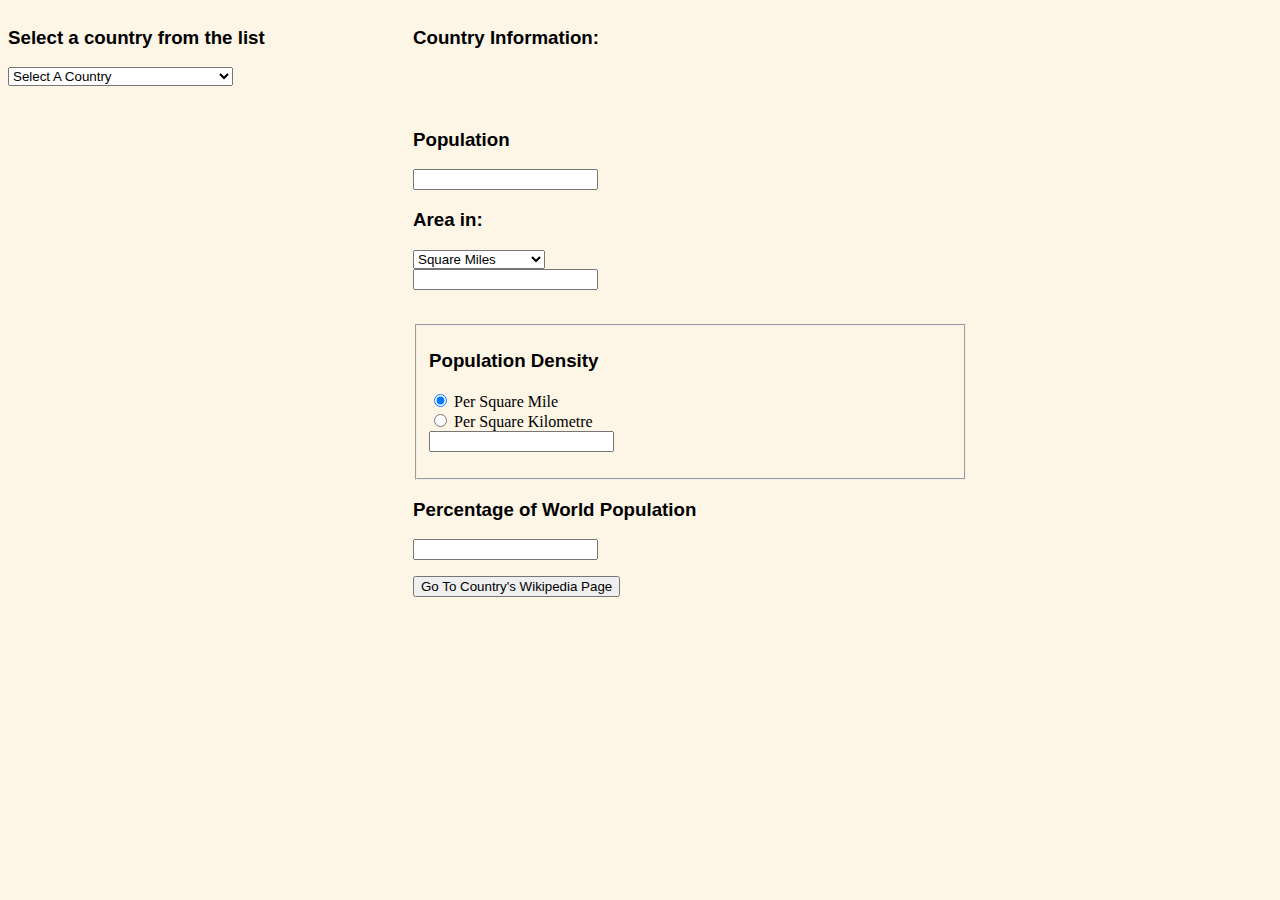
<file: FinalProject/index.html>
<!DOCTYPE html>
<html lang="en">
<head>
    <meta charset="UTF-8">
    <title>Country Information</title>
    <link href="CountryStyles.css" rel="stylesheet" />
</head>
<body>

<section id="leftScreen">
    <form>
        <h3>Select a country from the list</h3>
        <select id="SelectCountry">
            <option value="0">Select A Country</option>
        </select>
    </form>
</section>

<section id="rightScreen">
    <h3>Country Information:</h3>
    <h1 id="countryName">&nbsp;</h1>

    <section id="flagImage">
    <!--<img src="flags/Canada.png" id="countryFlag">-->
    </section>

    <h3>Population</h3>
    <input type="text" name="population" id="population"/>

    <p>
    <h3>Area in:</h3>
    <select name="areaSelect" id="areaSelect">
        <option value="0">Square Miles</option>
        <option value="1">Square Kilometres</option>
    </select>
    <br />
   <input type="text" name="area" id="area"/></p>
    <br />

    <fieldset>
        <h3>Population Density</h3>
        <input type="radio" name="perArea" value="perArea" checked> Per Square Mile<br/>
        <input type="radio" name="perArea" value="perArea"> Per Square Kilometre<br/>
        <input type="text" name="density" id="density"/></p>
    </fieldset>

    <h3>Percentage of World Population</h3>
    <input type="text" name="popPercent" id="popPercent"/></p>

    <button name="wikiLookup" id="wikiLookup">Go To Country's Wikipedia Page</button>


</section>


<script src="scripts.js"></script>
</body>
</html>
</file>
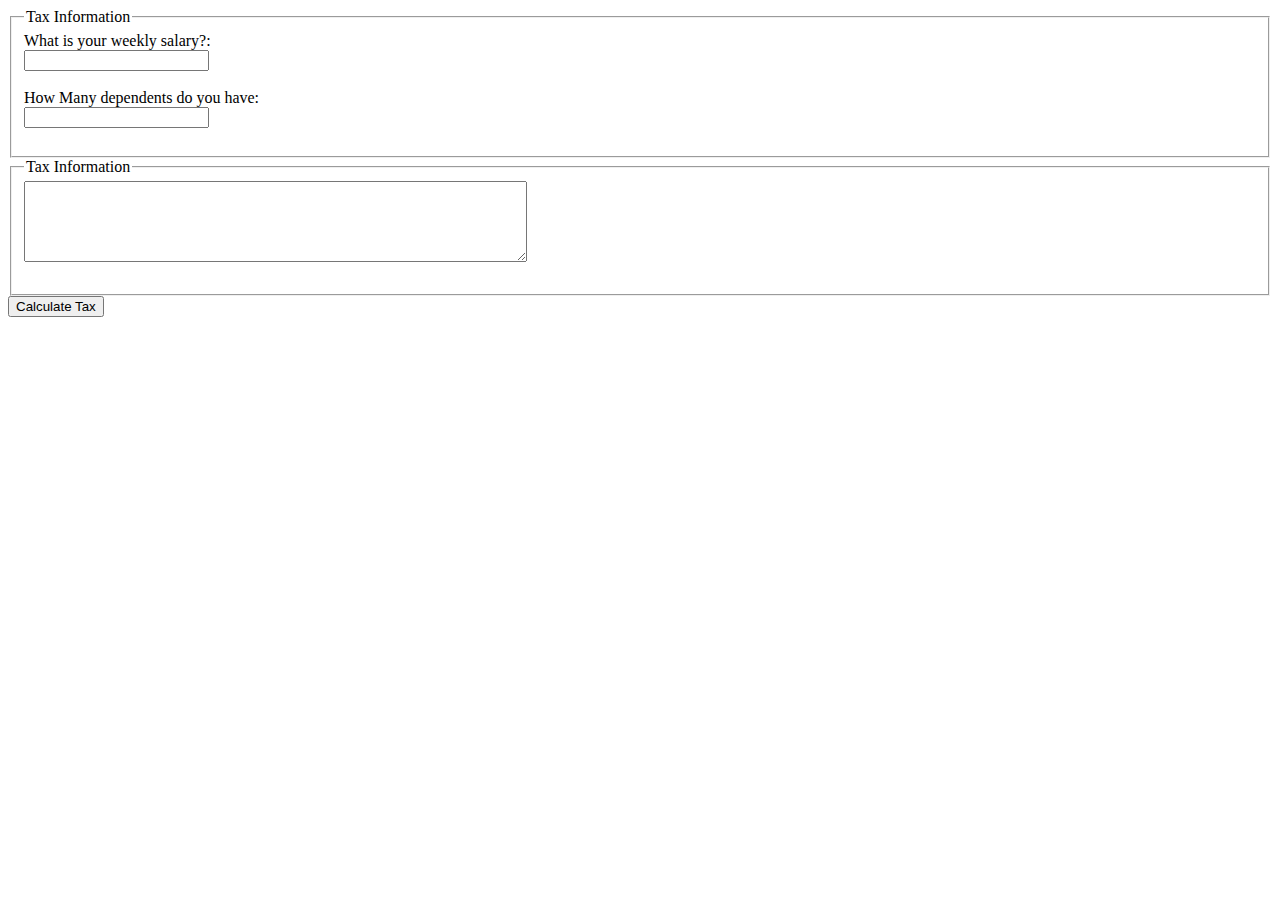
<file: TaxCalculator/index.html>
<!DOCTYPE html>
<html lang="en">
<head>
    <meta charset="UTF-8">
    <title>Tax Calculator</title>
</head>
<body>
    <form>
    <fieldset>
        <legend>Tax Information</legend>
        What is your weekly salary?:<br/>
        <input type="text" name="weeklysalary" id="weeklysalary" value="" /><br/><br/>
        How Many dependents do you have:<br/>
        <input type="text" name="numberofdependents" id="numberofdependents" value="" /><br/><br/>
    </fieldset>
    <fieldset>
        <legend>Tax Information</legend>
        <textarea rows="5" cols="60" name="outputbox" id="outputbox" value="" ></textarea><br/><br/>

    </fieldset>
</form>
<button type="button" id="calculate">Calculate Tax</button>
    <script src="scripts.js"></script>

</body>
</html>
</file>
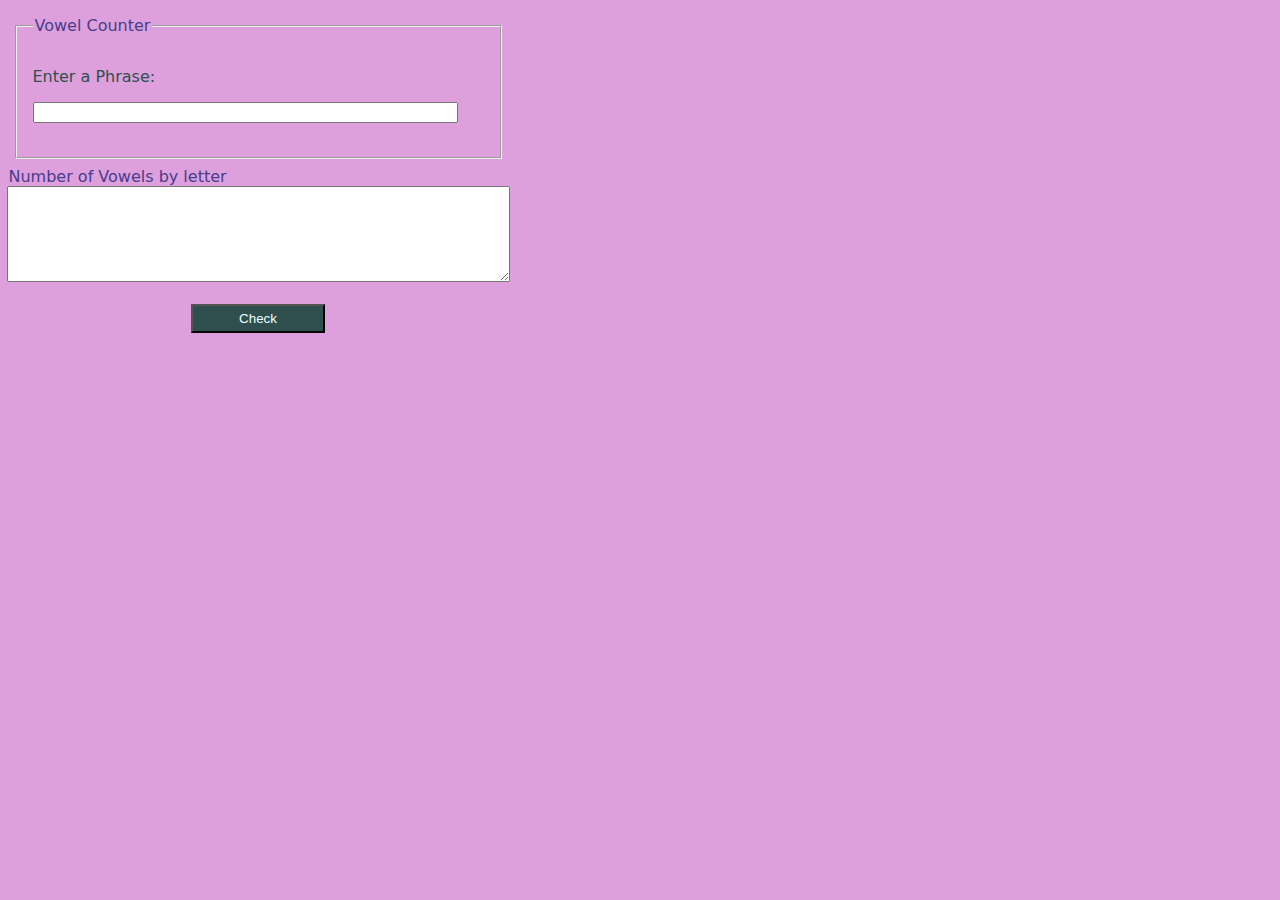
<file: vowelcounter.html>
<!DOCTYPE html>
<html lang="en">
<head>
    <meta charset="UTF-8">
    <title>Vowel Counter Game</title>
    <!--<link href="BethStyles.css" rel="stylesheet" />-->
    <link href="jsdemostyles.css" rel="stylesheet" />
</head>
<body>
<form>
    <fieldset>
        <legend>Vowel Counter</legend>
        <p>Enter a Phrase:</p>
        <input type="text" size="50" name="phraseentry" id="phraseentry" value="" /><br/><br/>
    </fieldset>
        <legend>Number of Vowels by letter</legend>
        <textarea rows="6" cols="60" name="outputbox" id="outputbox" value="" ></textarea><br/><br/>

    </fieldset>
</form>
<button type="button" id="check">Check</button>
<script src="scripts.js"></script>
</body>
</html>
</file>
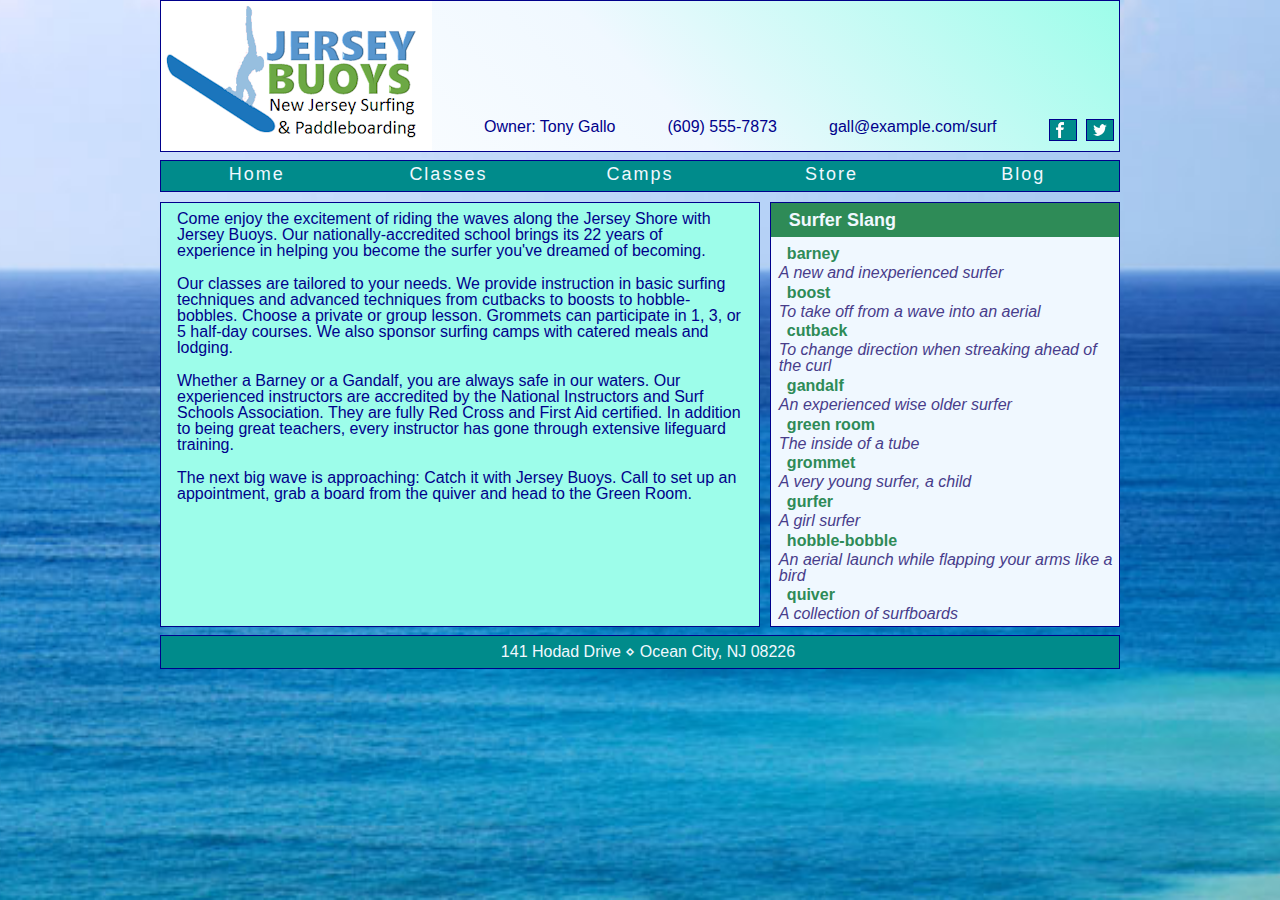
<file: JerseyBuoys/jb_home.html>
<!DOCTYPE html>
<html>
   <head>
   <!--
          New Perspectives on HTML5 and CSS3, 7th Edition
          Tutorial 5
          Case Problem 4
          
          Jersey Buoys home page
          Author: Beth MacIsaac
          Date:  2017-11-21
      
          Filename: jb_home.html
         -->
   
   <title>Jersey Buoys Surfing School</title>
       <link href="jb_reset.css" rel="stylesheet" />
       <link href="jb_styles.css" rel="stylesheet" />
</head>

<body>

<header>
    <img src="jb_logo.png" alt="Jersey Bouys Logo" id="JB_logo">
    <!--<img src="jb_image02.png">-->


    <p>Owner: Tony Gallo</p>
    <p><a href="tel:+16095557873">(609) 555-7873</a></p>

    <p><a href="mailto:gall@example.com">gall@example.com/surf</a></p>
    <p>
        <a href="http://www.facebook.com"><img src="fbicon.png" alt="Facebook" class="SocialMedia"/></a>
        <a href="http://www.twitter.com"><img src="twittericon.png" alt="Twitter" class="SocialMedia"/></a>
    </p>



</header>

<nav class="MainNav">
    <a id="navicon" href="#"><img src="jb_navicon.png" alt="" /></a>
    <ul class="MainMenu">
        <li><a href="#">Home</a></li>

        <li><a href="#" class="MainSubmenuTitle">Classes</a>
            <ul class="MainSubmenu">
                <li><a href="#">Intro Surfing</a></li>
                <li><a href="#">Surfing I</a></li>
                <li><a href="#">Surfing II</a></li>
                <li><a href="#">Surfing III</a></li>
                <li><a href="#">Master Surfing</a></li>
            </ul>
        </li>

        <li><a href="#" class="MainSubmenuTitle">Camps</a>
            <ul class="MainSubmenu">
                <li><a href="#">1-Day Grommets</a></li>
                <li><a href="#">3-Day Grommets</a></li>
                <li><a href="#">5-Day Grommets</a></li>
                <li><a href="#">Gurfer Weekend</a></li>
                <li><a href="#">Men's Retreat</a></li>
                <li><a href="#">Adult Excursions</a></li>
            </ul>
        </li>

        <li><a href="#" class="MainSubmenuTitle">Store</a>
            <ul class="MainSubmenu">
                <li><a href="#">Gear</a></li>
                <li><a href="#">Quiver</a></li>
                <li><a href="#">Clothing</a></li>
                <li><a href="#">Shopping Cart</a></li>
                <li><a href="#">My Account</a></li>
                <li><a href="#">Tracking</a></li>
            </ul>
        </li>

        <li><a href="#">Blog</a></li>
    </ul>
</nav>

<section class="MainContent">
    <article id="MainArticle">
        <p>Come enjoy the excitement of riding the waves along the Jersey Shore with Jersey Buoys.
            Our nationally-accredited school brings its 22 years of experience in helping you become
            the surfer you've dreamed of becoming.</p>

        <p>Our classes are tailored to your needs. We provide instruction in basic surfing techniques
            and advanced techniques from cutbacks to boosts to hobble-bobbles. Choose a private or
            group lesson. Grommets can participate in 1, 3, or 5 half-day courses. We also sponsor
            surfing camps with catered meals and lodging.</p>

            <p>Whether a Barney or a Gandalf, you are always safe in our waters. Our experienced
            instructors are accredited by the National Instructors and Surf Schools Association.
            They are fully Red Cross and First Aid certified. In addition to being great teachers,
                every instructor has gone through extensive lifeguard training.</p>

            <p>The next big wave is approaching: Catch it with Jersey Buoys. Call to set up an
               appointment, grab a board from the quiver and head to the Green Room.</p>
    </article>

    <aside>
       <h3>Surfer Slang</h3>
    <dl>
       <dt>barney</dt>
       <dd>A new and inexperienced surfer</dd>

       <dt>boost</dt>
       <dd>To take off from a wave into an aerial</dd>

       <dt>cutback</dt>
       <dd>To change direction when streaking ahead of the curl</dd>

       <dt>gandalf</dt>
       <dd>An experienced wise older surfer</dd>

       <dt>green room</dt>
       <dd>The inside of a tube</dd>

       <dt>grommet</dt>
       <dd>A very young surfer, a child</dd>

       <dt>gurfer</dt>
       <dd>A girl surfer</dd>

       <dt>hobble-bobble</dt>
       <dd>An aerial launch while flapping your arms like a bird</dd>

       <dt>quiver</dt>
       <dd>A collection of surfboards</dd>
    </dl>
    </aside>

</section>
<footer>

    <p> 141 Hodad Drive&nbsp;</p>
    <p>&diamond; Ocean City, NJ 08226</p>

</footer>
</body>
</html>
</file>
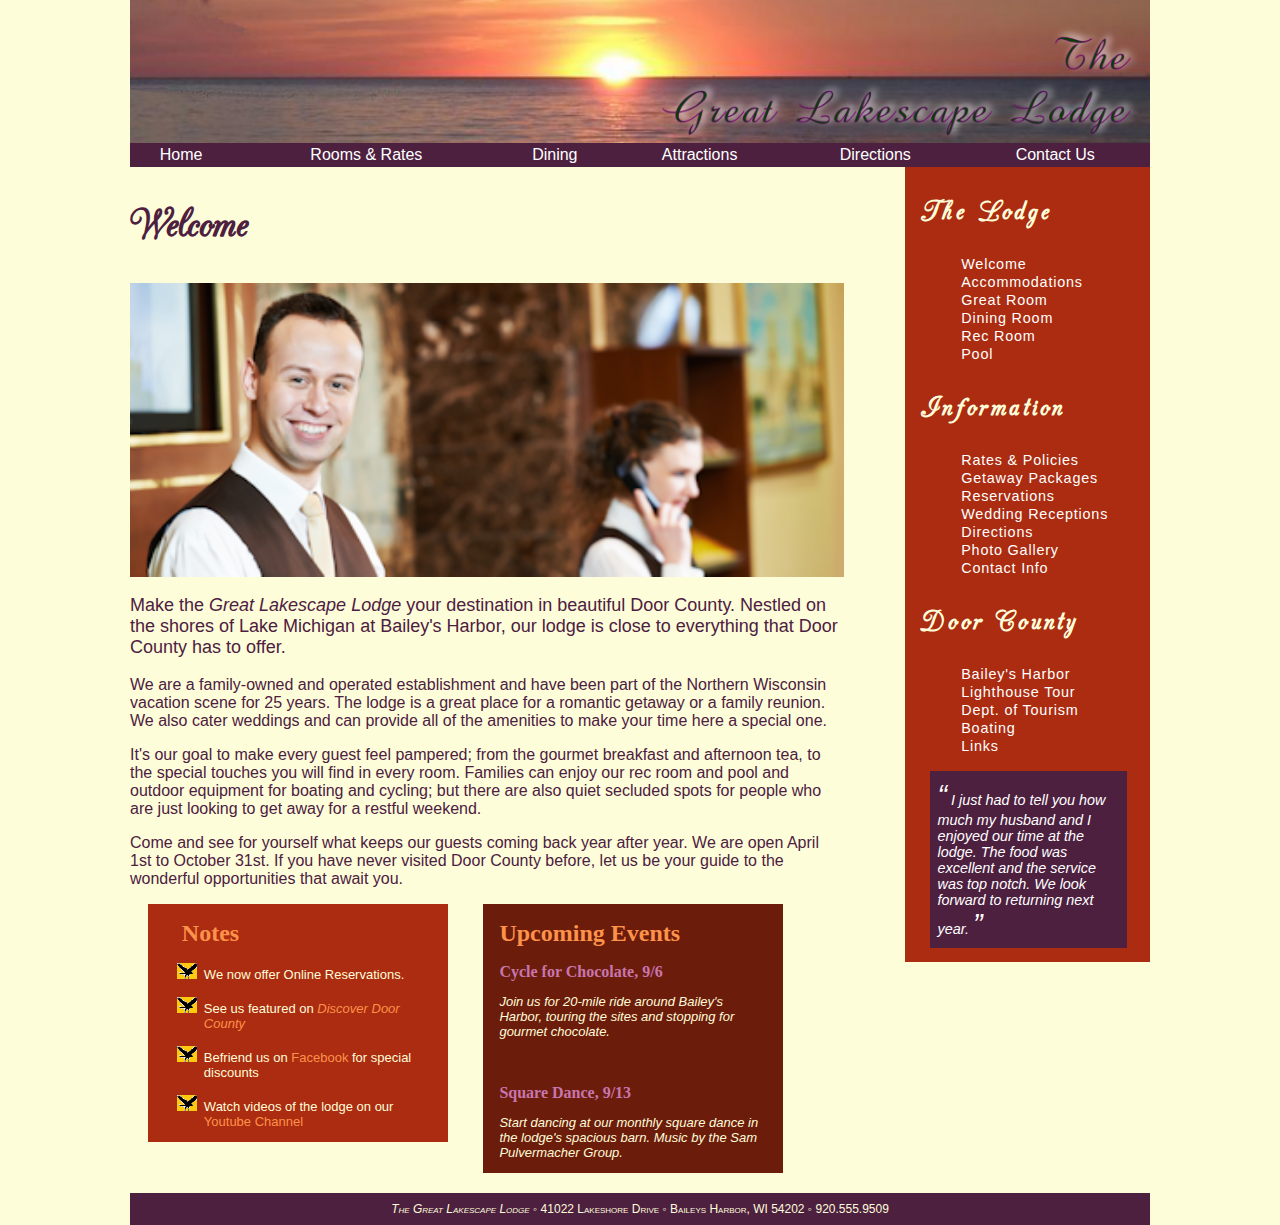
<file: LakescapeLodge/lake_home.html>
<!doctype html>
<html>
<head>
<!--
    New Perspectives on HTML5 and CSS3, 7th Edition
    Tutorial 2
    Case Problem 4
    
    The Great Lakescape Lodge
    Author: Beth MacIsaac
    Date:  2017-10-04 

    Filename: lake_home.html
   -->
   <meta charset="utf-8" />
   <title>Great Lakescape Lodge</title> 
   <link href="lake_layout.css" rel="stylesheet" />
   <link href="lake_styles.css" rel="stylesheet" />
</head>

<body>

   <header>
      <img src="lake_logo.png" alt="Great Lakescape Lodge" />
      <nav class="topnav">
         <ul>
            <li><a href="#">Home</a></li>
            <li><a href="#">Rooms &amp; Rates</a></li>
            <li><a href="#">Dining</a></li>
            <li><a href="#">Attractions</a></li>
            <li><a href="#">Directions</a></li>
            <li><a href="#">Contact Us</a></li>
         </ul>
      </nav>
   </header>
   
   <section id="leftcol">
      <h1>Welcome</h1>
      <img src="lake_photo1.png" alt="" />
      <p>Make the <em>Great Lakescape Lodge</em> your destination in beautiful
      Door County. Nestled on the shores of Lake Michigan at Bailey's Harbor, 
      our lodge is close to everything that Door County has to offer.</p>
      <p>We are a family-owned and operated establishment and have been part 
      of the Northern Wisconsin vacation scene for 25 years. The lodge is a great
      place for a romantic getaway or a family reunion. We also cater weddings
      and can provide all of the amenities to make your time here a special
      one.</p>
      <p>It's our goal to make every guest feel pampered; from the gourmet breakfast 
      and afternoon tea, to the special touches you will find in every room. 
      Families can enjoy our rec room and pool and outdoor equipment for boating 
      and cycling; but there are also quiet secluded spots for people who are 
      just looking to get away for a restful weekend.</p>
      <p>Come and see for yourself what keeps our guests coming back year 
      after year. We are open April 1st to October 31st. If you have never visited 
      Door County before, let us be your guide to the wonderful opportunities that 
      await you.</p>
      
      <aside id="notes">
         <h1>Notes</h1>
         <ul>
         <li>We now offer Online Reservations.</li>
		 <br />
         <li>See us featured on <cite><a href="#">Discover Door County</a></cite></li>
		 <br />
         <li>Befriend us on <a href="#">Facebook</a> for special discounts</li>
		 <br />
         <li>Watch videos of the lodge on our <a href="#">Youtube Channel</a></li>   
         </ul>
      </aside>
      
      <aside id="events">
         <h1>Upcoming Events</h1>
         <h2>Cycle for Chocolate, 9/6</h2>
         <p>Join us for 20-mile ride around Bailey's Harbor, touring the 
            sites and stopping for gourmet chocolate.</p>
			<br />
         <h2>Square Dance, 9/13</h2>
         <p>Start dancing at our monthly square dance in the lodge's spacious barn. Music by
         the Sam Pulvermacher Group.</p>
      </aside>
      
   </section>
   
   <section id="rightcol">
      <nav>
         <h2>The Lodge</h2>
         <ul>
            <li><a href="#">Welcome</a></li>
            <li><a href="#">Accommodations</a></li>  
            <li><a href="#">Great Room</a></li>
            <li><a href="#">Dining Room</a></li>
            <li><a href="#">Rec Room</a></li>
            <li><a href="#">Pool</a></li>
         </ul>
         <h2>Information</h2>
         <ul>
            <li><a href="#">Rates &amp; Policies</a></li>
            <li><a href="#">Getaway Packages</a></li>  
            <li><a href="#">Reservations</a></li>
            <li><a href="#">Wedding Receptions</a></li>
            <li><a href="#">Directions</a></li>
            <li><a href="#">Photo Gallery</a></li>
            <li><a href="#">Contact Info</a></li>           
         </ul>   
         <h2>Door County</h2>
         <ul>
            <li><a href="#">Bailey's Harbor</a></li>
            <li><a href="#">Lighthouse Tour</a></li>  
            <li><a href="#">Dept. of Tourism</a></li>
            <li><a href="#">Boating</a></li>
            <li><a href="#">Links</a></li>           
         </ul>   
      </nav>
      
      <blockquote>
      I just had to tell you how much my husband and I enjoyed our time at the
      lodge. The food was excellent and the service was top notch. We look
      forward to returning next year.
      </blockquote>    
        
   </section>
   
   <footer>
      <em>The Great Lakescape Lodge</em> &#9702;
      41022 Lakeshore Drive &#9702;
      Baileys Harbor, WI 54202 &#9702;
      920.555.9509
   </footer>
</body>
</html>
</file>
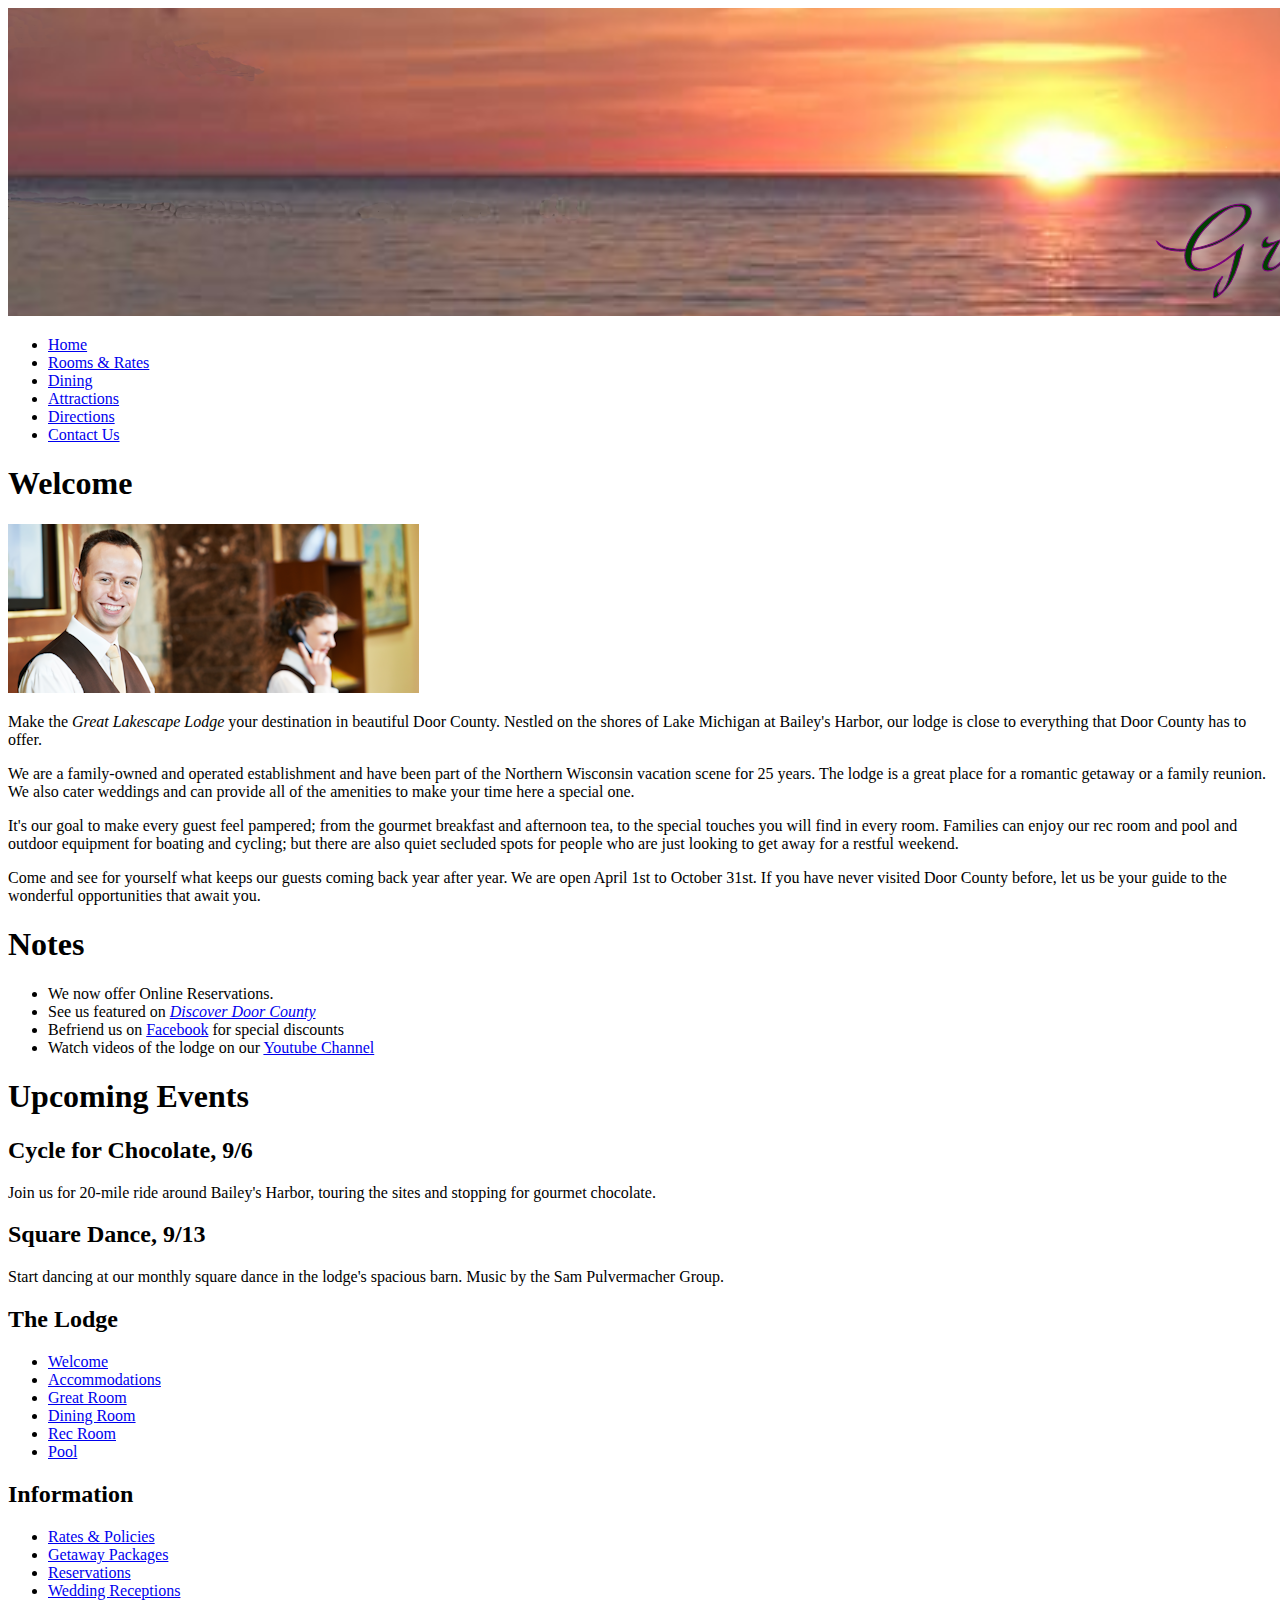
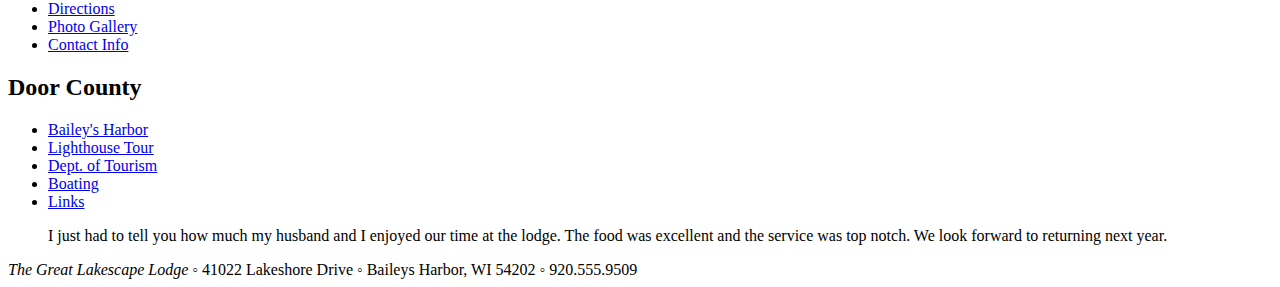
<file: LakescapeLodge/lake_home_txt.html>
<!doctype html>
<html>
<head>
<!--
    New Perspectives on HTML5 and CSS3, 7th Edition
    Tutorial 2
    Case Problem 4
    
    The Great Lakescape Lodge
    Author: 
    Date:   

    Filename: lake_home.html
   -->
   <meta charset="utf-8" />
   <title>Great Lakescape Lodge</title> 

</head>

<body>

   <header>
      <img src="lake_logo.png" alt="Great Lakescape Lodge" />
      <nav>
         <ul>
            <li><a href="#">Home</a></li>
            <li><a href="#">Rooms &amp; Rates</a></li>
            <li><a href="#">Dining</a></li>
            <li><a href="#">Attractions</a></li>
            <li><a href="#">Directions</a></li>
            <li><a href="#">Contact Us</a></li>
         </ul>
      </nav>
   </header>
   
   <section id="leftcol">
      <h1>Welcome</h1>
      <img src="lake_photo1.png" alt="" />
      <p>Make the <em>Great Lakescape Lodge</em> your destination in beautiful
      Door County. Nestled on the shores of Lake Michigan at Bailey's Harbor, 
      our lodge is close to everything that Door County has to offer.</p>
      <p>We are a family-owned and operated establishment and have been part 
      of the Northern Wisconsin vacation scene for 25 years. The lodge is a great
      place for a romantic getaway or a family reunion. We also cater weddings
      and can provide all of the amenities to make your time here a special
      one.</p>
      <p>It's our goal to make every guest feel pampered; from the gourmet breakfast 
      and afternoon tea, to the special touches you will find in every room. 
      Families can enjoy our rec room and pool and outdoor equipment for boating 
      and cycling; but there are also quiet secluded spots for people who are 
      just looking to get away for a restful weekend.</p>
      <p>Come and see for yourself what keeps our guests coming back year 
      after year. We are open April 1st to October 31st. If you have never visited 
      Door County before, let us be your guide to the wonderful opportunities that 
      await you.</p>
      
      <aside>
         <h1>Notes</h1>
         <ul>
         <li>We now offer Online Reservations.</li>
         <li>See us featured on <cite><a href="#">Discover Door County</a></cite></li>
         <li>Befriend us on <a href="#">Facebook</a> for special discounts</li>
         <li>Watch videos of the lodge on our <a href="#">Youtube Channel</a></li>   
         </ul>
      </aside>
      
      <aside>
         <h1>Upcoming Events</h1>
         <h2>Cycle for Chocolate, 9/6</h2>
         <p>Join us for 20-mile ride around Bailey's Harbor, touring the 
            sites and stopping for gourmet chocolate.</p>
         <h2>Square Dance, 9/13</h2>
         <p>Start dancing at our monthly square dance in the lodge's spacious barn. Music by
         the Sam Pulvermacher Group.</p>
      </aside>
      
   </section>
   
   <section id="rightcol">
      <nav>
         <h2>The Lodge</h2>
         <ul>
            <li><a href="#">Welcome</a></li>
            <li><a href="#">Accommodations</a></li>  
            <li><a href="#">Great Room</a></li>
            <li><a href="#">Dining Room</a></li>
            <li><a href="#">Rec Room</a></li>
            <li><a href="#">Pool</a></li>
         </ul>
         <h2>Information</h2>
         <ul>
            <li><a href="#">Rates &amp; Policies</a></li>
            <li><a href="#">Getaway Packages</a></li>  
            <li><a href="#">Reservations</a></li>
            <li><a href="#">Wedding Receptions</a></li>
            <li><a href="#">Directions</a></li>
            <li><a href="#">Photo Gallery</a></li>
            <li><a href="#">Contact Info</a></li>           
         </ul>   
         <h2>Door County</h2>
         <ul>
            <li><a href="#">Bailey's Harbor</a></li>
            <li><a href="#">Lighthouse Tour</a></li>  
            <li><a href="#">Dept. of Tourism</a></li>
            <li><a href="#">Boating</a></li>
            <li><a href="#">Links</a></li>           
         </ul>   
      </nav>
      
      <blockquote>
      I just had to tell you how much my husband and I enjoyed our time at the
      lodge. The food was excellent and the service was top notch. We look
      forward to returning next year.
      </blockquote>    
        
   </section>
   
   <footer>
      <em>The Great Lakescape Lodge</em> &#9702;
      41022 Lakeshore Drive &#9702;
      Baileys Harbor, WI 54202 &#9702;
      920.555.9509
   </footer>
</body>
</html>
</file>
<file: FinalProject/CountryStyles.css>
body {
    max-width: 960px;
    display: flex;
    justify-content: flex-start;
    background-color: oldlace;
}

h1#countryName {
    color: midnightblue;
    font-family: "Arial Black", sans-sarif;
}

h3 {
    font-family: Arial, sans-sarif;
}

p {
    font-family: Arial, sans-sarif;
}
section#leftScreen {
     flex: 1 1 200px;

 }

section#rightScreen {
    flex: 1 1 350px;

}
</file>
<file: BethStyles.css>
@font-face {font-family: RaggedWays;
    src: url('Raggedways-Regular.otf') format('OpenType');}

body {
    display: flex;
    flex-flow: row wrap;
    justify-content: center;
    background: url(pictures/sand.JPG) center center / cover no-repeat fixed;
}

header {
    background-color: darkslategray;
}

div.logo {
    position: relative;
    text-align: center;
}

div.textforpic {
    position: absolute;
    bottom: 1.2em;
    left: 2em;
}

div.textforpic h1 {
    font-size: 2em;
    letter-spacing:.2em;
    font-family: RaggedWays, Forte, "DejaVu Sans", sans-serif;
    color: wheat;
    text-shadow: darkslateblue -2px -2px 2px;

}

nav.TopNav a {
    color: mistyrose;
}

nav ul {
    display: flex;
    justify-content: space-between;
    list-style-type: none;

}

nav ul li {
     width: 15%;
     text-decoration: none;
     font-family: Tahoma, "DejaVu Sans", sans-serif;
     text-align: center;
     letter-spacing: .1em;
     padding-top: .5em;
     padding-bottom: .5em;
 }

nav ul li:hover {
   background-color: orangered;
}

header img {
    max-width: 100%;
}

h2 {
    color: darkblue;
    font-family: "DejaVu Sans", Tahoma, sans-serif;
    margin-bottom: 1%;
}

section.PageContent {
    display: flex;
    flex-flow: row wrap;
    max-width: 1080px;
   justify-content: space-between;

    padding: 1%;

}

section.BonusContent {
    display: flex;
    justify-content: center;
    flex-flow: row wrap;

}

section.BonusContent h2 {
    padding-top: 1%;
    padding-bottom: 1%;
}

section.PageContent p {
    font-family: "DejaVu Sans", Tahoma, sans-serif;
    color: wheat;

}

section.PageContent img#me {
    margin-right: 1%;
}



section.PageContent article#AboutMe {
    flex: 1 1 200px;
    background-color: rgba(16,24,56,.5);
    margin-left: 1%;
    padding: 1%;

}

section.PageContent article#resume h2 {
    color: darkblue;

}

section.PageContent article#resume dl{
    padding: 1%;
}

section.PageContent article#resume dl dt{
    color: orange;
}

section.PageContent article#resume dl dd{
    padding-left: 1.5%;
}

section.PageContent article#goalsShort {
    flex: 1 1 40%;
    background-color: rgba(16,24,56,.5);
    margin-right: 1%


}
section.PageContent article#goalsLong {
    flex: 1 1 40%;
    background-color: rgba(16,24,56,.5);
    margin-left: 1%;

}

section.PageContent dl {
    background-color: rgba(16,24,56,.5);
    padding-bottom: 1%;
}

section.PageContent dl#work {
    background-color: rgba(16,24,56,.5);
    padding: 1em;
}

section.PageContent ul#skills {
    background-color: rgba(16,24,56,.5);
    padding: 1em;
}

section.PageContent ul li {
   align-items: center;
}

section.PageContent ul li {
    padding: 1em;
    font-family: "DejaVu Sans", Tahoma, sans-serif;
    color: wheat;
}

section.PageContent dl dt {
    font-family: "DejaVu Sans", Tahoma, sans-serif;
    color: wheat;
    padding-top: 1em;
    font-weight: bold;
}

section.PageContent dl#resumeDownload dd {
    padding: .5%;
}
section.PageContent dl dd {
    font-family: "DejaVu Sans", Tahoma, sans-serif;
    color: wheat;
    padding-top: 1em;
}



section.PageContent a {
     font-family: "DejaVu Sans", Tahoma, sans-serif;
     color: orange;
     text-decoration: none;
 }

section.PageContent a:hover {
    color: orangered;
    text-decoration: underline;
}

article h2 {
    font-size: large;
    font-family: "DejaVu Sans", Tahoma, sans-serif;
    padding-top: 2%;
    padding-bottom:2%;
    color: orange;
    letter-spacing: .3em;
    font-style: italic;
    text-align: center;
}

article p {
    font-family: "DejaVu Sans", Tahoma, sans-serif;
    color: wheat;
   padding-top: 1em;
}

form {
    margin: 1%;
    background-color:rgba(16,24,56,.5);
}

button {
    padding: 5px;
    background-color: darkslategray;
    color: mistyrose;
    font-size: medium;
    font-family: "DejaVu Sans", Tahoma, sans-serif;
}
</file>
<file: jsdemostyles.css>
body {
    display: flex;
    flex-flow: row wrap;
    max-width: 500px;
    justify-content: center;
    background-color: plum;
}
fieldset {
    padding: 1em;
    margin: .5em;
    flex: 1 1 500px;
}

legend {
    font-family: Tahoma, "DejaVu Sans", sans-serif;
    color: darkslateblue;
}

p {
    font-family: Tahoma, "DejaVu Sans", sans-serif;
    color: darkslategray;

}

button#check {
    display: block;
    background-color: darkslategrey;
    color: azure;
    width: 10em;
    padding-top: 5px;
    padding-bottom: 5px;

}
</file>
<file: JerseyBuoys/jb_styles.css>
@charset "utf-8";

/*
   New Perspectives on HTML5 and CSS3, 7th Edition
   Tutorial 5
   Case Problem 4
   
   Author: Beth MacIsaac
   Date: 2017-11-21
   
   Filename: jb_styles.css

   This file contains the screen styles used with the 
   Jersey Buoys home page

*/


/*GENERAL STYLES*/

html {
    background: url(jb_back2.png) center center / cover no-repeat fixed;
}

body {
    max-width: 960px;
    margin-left: auto;
    margin-right: auto;

    /*display: -webkit-box;
    display: -moz-box;
    display: -ms-flexbox;
    display: -webkit-flex;*/
    display: flex;

    -webkit-flex-flow: row wrap;
    flex-flow: row wrap;
    align-items: flex-end;
}

header, footer {
    width: 100%;

}

/*HEADER STYLES*/

header{
    /*display: -webkit-box;
    display: -moz-box;
    display: -ms-flexbox;*/
    display: -webkit-flex;
    display: flex;

    -webkit-flex-flow: row;
    flex-flow: row wrap;
	
	/*flex-direction: column;*/

    background: linear-gradient(45deg, white, aliceblue, rgb(157,253,234));
    margin-bottom: .5em;
    justify-content: space-between;
    border: 1px solid darkblue;
}


header p {
    color: darkblue;
    min-height: 2em;
    font-family: "Trebuchet MS", sans-serif;
    align-self: flex-end;
    padding-left: 2em;
}

header a {
    text-decoration: none;
    color: darkblue;
}

header a:hover {
    color: darkslategray;
    text-decoration: underline;
}

header img.SocialMedia {
    padding-left:6px;
    padding-top:2px;
    padding-bottom: 2px;
    border: 1px solid darkblue;
    background-color: darkcyan;
    margin-right: 5px;
}


header img.SocialMedia:hover {
    background-color: darkslategray;
}


/*NAVIGATION STYLES*/

a#navicon {
    display: none;
}

nav.MainNav {
    /*display: -webkit-box;
    display: -moz-box;
    display: -ms-flexbox;
    display: -webkit-flex;
    display: flex;*/

    width: 100%;
    text-align: center;
    min-height: 2em;
    background-color: darkcyan;
    border: 1px solid darkblue;
}


nav.MainNav ul.MainMenu {
    display: inline-flex;
    font-family: Impact, "Arial Black", sans-serif;
    justify-content: space-around;
    letter-spacing: 2px;
    font-size: large;
    width: 100%;
    align-content: space-around;
}


ul.MainMenu > li {
    padding-top: .5%;
    padding-bottom: 1%;
    position: relative;
    width: 100%;
    height: 100%;
    align-self: center;
}


ul.MainMenu > li a {
    color: aliceblue;
}

ul.MainMenu > li:hover {
    background-color: darkcyan;
    color: aliceblue;
}

ul.MainSubmenu {
    width: 100%;
    background-color: seagreen;
    font-family: Tahoma, "Trebuchet MS",  sans-serif;
    font-size: medium;
    clear: both;
    color:aliceblue;
    padding-left: .5em;
    padding-right: .5em;
    letter-spacing: .15em;
    display: none;
    position: absolute;
    box-shadow: darkslateblue 2px 2px 2px;
}

ul.MainSubmenu li {
    padding-top: 2%;
    padding-bottom: 2%;
    padding-left:2%;
    padding-right: 2%;
}

ul.MainSubmenu li:hover {
    padding-top: 1%;
    padding-bottom: 1%;
    padding-left:2%;
    padding-right: 2%;
    background-color: aliceblue;

}

nav.MainNav ul.MainSubmenu a {
    color: aliceblue;
    padding-top:1%;
    padding-bottom:1%;
}

nav.MainNav ul.MainSubmenu a:hover {
    color: darkblue;
}

ul li a:hover {
    color: aquamarine;

}

a.MainSubmenuTitle:hover+ul.MainSubmenu, ul.MainSubmenu:hover {
    display: block;

}


/*MAIN CONTENT STYLES*/

section.MainContent {
    display: -webkit-flex;
    display: -webkit-box;
    display: -moz-box;
    display: -ms-flexbox;
    display: flex;

    -webkit-flex-flow: row wrap;
    flex-flow: row wrap;

    align-content: flex-start;
}

article#MainArticle {
    background-color: rgb(157,253,234);
    flex: 2 1 300px;
    border: 1px solid darkblue;
    padding-right: 1em;
    padding-left: 1em;
    margin-right: 1%;
    margin-top: 1%;
}


article#MainArticle p {
    font-family: Tahoma, "Trebuchet MS", sans-serif;
    padding-top: 1.5%;
    padding-bottom: 1.5%;
    color: darkblue;
}

aside {
    background-color: aliceblue;
    flex: 1 1 200px;
    font-family: "Trebuchet MS", sans-serif;
    border: 1px solid darkblue;
    margin-top: 1%;
}

aside h3{
    width: 100%;
    font-size: large;
    font-family: "Trebuchet MS", sans-serif;
    color: aliceblue;
    padding-top: .5em;
    padding-bottom: .5em;
    margin-bottom: .5em;
    background-color: seagreen;
    padding-right: 1em;
    padding-left: 1em;
}


aside dl dt {
    font-weight: bold;
    color: seagreen;
    padding-bottom: .2em;
    padding-left: 1em;
}

aside dl dd{
    padding-left: .5em;
    padding-bottom: 1%;
    font-style: italic;
    color: darkslateblue;
}

/*FOOTER STYLES*/

footer {
    display: -webkit-box;
    display: -moz-box;
    display: -ms-flexbox;
    display: -webkit-flex;
    display: flex;
	
    -webkit-flex-flow: row wrap;
    flex-flow: row wrap;

    margin-top: .5em;
    background-color: darkcyan;
    color: aliceblue;
    font-family: "Trebuchet MS", sans-serif;
    border: 1px solid darkblue;
    padding-left: 1em;
    padding-top: .5em;
    padding-bottom: .5em;

    justify-content: center;
}

/*MOBILE STYLES*/

@media only screen and (max-width: 480px) {

    aside {
        display: none;
    }

    header img#JB_logo {
        width:100%;
    }

    a#navicon {
        display: block;
    }

    nav.MainNav ul.MainMenu {
        display: none;
    }



    a#navicon:hover+ul, nav.MainNav ul:hover {
        display: block;
    }

    ul.MainSubmenu {
        position: relative;
        box-shadow: none;
    }
}
</file>
<file: LakescapeLodge/lake_layout.css>
﻿@charset "utf-8";

/*
   New Perspectives on HTML5 and CSS3, 7th Edition
   Tutorial 2
   Case Problem 4
   
   The Great Lakescape Lodge Layout Styles
   Filename: lake_layout.css

*/


/* Structural Styles */

body {
	margin: 0 auto;
	width: 100%;
	max-width: 1020px;
	min-width: 640px;
}

body > header > img {
	width: 100%;
	display: block;
	margin: 0;
}

body > section#leftcol {
	width: 70%;
	float: left;
	margin-left: 0%;
	margin-right: 4%;
}

body > section#rightcol {
	width: 24%;
	float: left;
	margin-right: 0%;
	
}

footer {
	clear: both;
}

address, article, aside, blockquote, body, cite, 
div, dl, dt, dd, em, figcaption, figure, footer, 
h1, h2, h3, h4, h5, h6, header, html, img, 
li, main, nav, ol, p, section, span, ul {

   -webkit-box-sizing: border-box;
   -moz-box-sizing: border-box;
   box-sizing: border-box;  
}


/* Header Navigation */

header > nav {
	display: table;
	width: 100%;
}

header > nav > ul {
	display: table-row;
	list-style-type: none;
}

header > nav > ul > li {
	display: table-cell;
	text-align: center;
}

header > nav a {
	display: block;
	width: 100%;
}


/* Section Layout */

section#leftcol aside {
	width: 42%;
	float: left;
	margin-left: 2.5%;
	margin-right: 2.5%;
	margin-bottom: 20px;
}


section#leftcol img {
	width: 100%;
	display: block;
}
</file>
<file: LakescapeLodge/lake_styles.css>
﻿@charset "utf-8";
@font-face {font-family: Champagne;
src: url('cac_champagne.woff') format('woff'),
     url('cac_champagne.ttf') format('truetype');
}


/*
   New Perspectives on HTML5 and CSS3, 7th Edition
   Tutorial 2
   Case Problem 4
   
   Great Lakescape Lodge Style Sheet
   Author: Beth MacIsaac
   Date:  2017-10-04 
   
   Filename: lake_styles.css

*/
nav.topnav a 	{color: white;
				font-family: Helvetica, sans-sarif;
				background-color: rgb(77,32,64);
				color: white;
				padding-top: .2em;
				padding-bottom: .2em;
				text-decoration: none;}
	
nav.topnav a:hover {color: rgb(253,146,74);} 
	
body {background-color: rgb(254,253,218);}

body section#leftcol p:first-of-type	{font-family: Helvetica, sans-sarif;
										color: rgb(77,32,64);
										font-size: large;}
										
body section#leftcol p 		{font-family: Helvetica, sans-sarif;
							color: rgb(77,32,64);}
							
body section#leftcol h1		{font-size: 3em;
							font-family: Champagne, sarif;
							color: rgb(77,32,64);}
					
body section#leftcol aside#notes h1 {font-family: Georgia, sarif;
									color: rgb(253,146,74);
									font-size: 1.5em;
									padding-left: .75em;}
							
body section#leftcol aside#notes 	{font-family: Helvetica, sans-sarif;
									background-color: rgb(171,44,16); 
									color: rgb(254,253,218);
									padding-left: 1em;
									padding-right: 1em;}
							
body section#leftcol aside#notes ul {list-style-image: url(hawk.png);
									font-family: Helvetica, sans-sarif;
									color: rgb(254,253,218);
									font-size: small;}

body section#leftcol aside#events h1 {font-family: Georgia, sarif;
									color: rgb(253,146,74);
									font-size: 1.5em;}	

body section#leftcol aside#events h2 	{font-family: Georgia, sarif;
										font-size: 1em;
										color: rgb(199,118,174);}	

body section#leftcol aside#events p {color: rgb(254,253,218);
									font-style: italic;
									font-size: small;}								
								
body section#leftcol aside#events  {font-family: Helvetica, sans-sarif;
									background-color: rgb(108,28,11); 
									color: rgb(254,253,218);
									padding-left: 1em;
									padding-right: 1em;
									float: left;}
							
body section#leftcol aside#events ul {list-style-type: none;
									font-family: Helvetica, sans-sarif;
									color: rgb(254,253,218);}									
									
									
									
									
									
									
body section#leftcol aside#notes a {font-family: Helvetica, sans-sarif;
									color: rgb(253,146,74);
									text-decoration: none}
							
body section#leftcol aside#notes a:hover {color: rgb(77,32,64);}

						

body section#rightcol 	{background-color: rgb(171,44,16);
						font-family: Helvetica, sans-sarif;
						color: white;
						padding-left: 1em;
						float: right;}

body section#rightcol h2 	{letter-spacing: .1em;
							font-size: 2em;}					
						
body section#rightcol ul 	{list-style-type: none;
							letter-spacing: .05em;
							color: rgb(254,253,218)}
						
					
				
					
body section#rightcol a	{font-family: Helvetica, sans-sarif;
						color: white;
						text-decoration: none;
						font-size: .9em;}

body section#rightcol a:hover 	{color: rgb(77,32,64);}	


body section#rightcol h2 	{background-color: rgb(171,44,16);
							font-family: Champagne, sarif;
							color: rgb(254,253,218);
							padding-left. .75em;}


body section#rightcol blockquote	{quotes: "\201C" "\201D";
									font-family: Helvetica, sans-sarif;
									color: white;
									text-decoration: none;
									font-size: .9em;
									font-style: italic;
									background-color: rgb(77,32,64);
									padding: .5em;
									margin-left: 4%;
									margin-right: 10%;
									float: center;}
						
body section#rightcol blockquote::before 	{content: open-quote;
											font-size: 2em;}	
												
body section#rightcol blockquote::after 	{content: close-quote;												
											font-size: 2em;}



			
footer {color: rgb(254,253,218);
		text-align: center;
		font-family: Helvetica, sans-sarif;
		font-size: .75em;
		background-color: rgb(77,32,64);
		padding-top: .75em;
		padding-bottom: .75em;
		padding-left: 1em;
		padding-right: 1em;
		text-decoration: none;
		font-variant: small-caps;}
</file>
